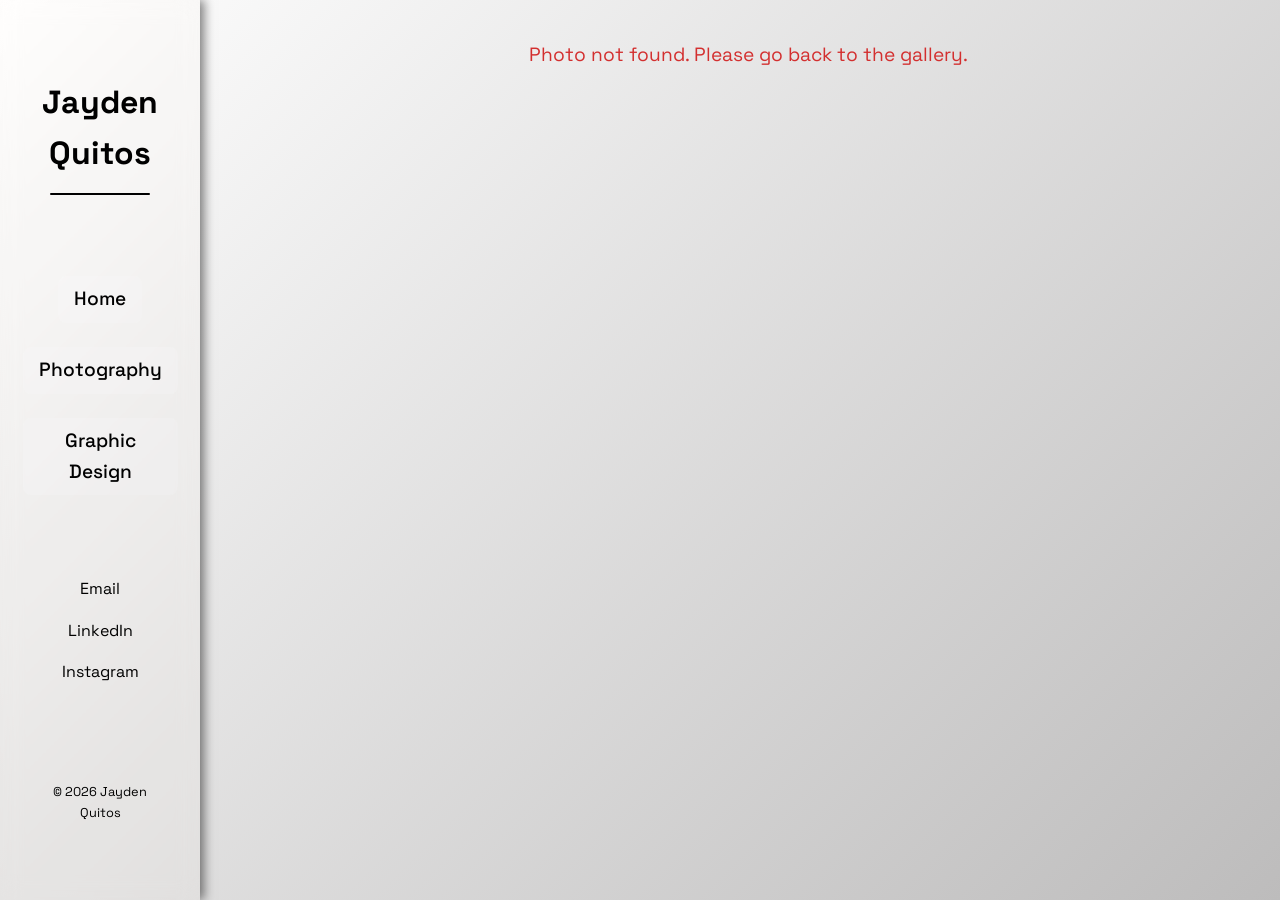
<file: photo-detail.html>
<!DOCTYPE html>
<html lang="en">
<head>
    <meta charset="UTF-8">
    <meta name="viewport" content="width=device-width, initial-scale=1.0">
    <title>Photo Detail - Jayden Quitos Portfolio</title>
    <link rel="stylesheet" href="styles.css">
    <link rel="preconnect" href="https://fonts.googleapis.com">
    <link rel="preconnect" href="https://fonts.gstatic.com" crossorigin>
    <link href="https://fonts.googleapis.com/css2?family=Space+Grotesk:wght@400;500;600;700&display=swap" rel="stylesheet">
    <style>
        .photo-detail-container {
            display: flex;
            max-width: 1200px;
            margin: 2rem auto;
            gap: 3rem;
            align-items: flex-start;
            position: relative;
        }
        
        .photo-image-container {
            flex: 1;
            max-width: 450px;
        }
        
        .photo-image {
            width: 100%;
            height: auto;
            border-radius: 12px;
            box-shadow: 0 8px 20px rgba(0, 0, 0, 0.3);
        }
        
        .photo-info {
            flex: 1;
            max-width: 500px;
        }
        
        .photo-title {
            font-size: 2rem;
            font-weight: 700;
            color: #000000;
            margin-bottom: 1rem;
        }
        
        .photo-category {
            font-size: 1.2rem;
            color: #666;
            margin-bottom: 2rem;
            font-weight: 500;
        }
        
        .photo-description {
            font-size: 1.1rem;
            line-height: 1.8;
            color: #333;
            margin-bottom: 2rem;
        }
        
        .photo-tools {
            background: rgba(247, 241, 234, 0.3);
            padding: 1.5rem;
            border-radius: 12px;
            margin-bottom: 2rem;
        }
        
        .photo-tools h3 {
            font-size: 1.3rem;
            margin-bottom: 1rem;
            color: #000000;
        }
        
        .tool-list {
            display: flex;
            flex-wrap: wrap;
            gap: 0.5rem;
        }
        
        .tool-tag {
            background: rgba(0, 0, 0, 0.1);
            padding: 0.5rem 1rem;
            border-radius: 20px;
            font-size: 0.9rem;
            font-weight: 500;
        }
        
        .back-button {
            position: absolute;
            bottom: 0;
            right: 0;
            color: #000000;
            text-decoration: none;
            font-size: 1.2rem;
            font-weight: 500;
            transition: transform 0.3s ease, color 0.3s ease, box-shadow 0.3s ease;
            padding: 0.5rem 1rem;
            border-radius: 8px;
            background: transparent;
            text-align: center;
            display: block;
        }
        
        .back-button:hover {
            color: #000000;
            background: rgba(255, 255, 255, 0.2);
            transform: scale(1.05);
            box-shadow: 0 8px 20px rgba(0, 0, 0, 0.4);
        }
        
        .loading {
            text-align: center;
            padding: 2rem;
            font-size: 1.2rem;
            color: #666;
        }
        
        .error {
            text-align: center;
            padding: 2rem;
            font-size: 1.2rem;
            color: #d32f2f;
        }
        
        @media (max-width: 768px) {
            .photo-detail-container {
                flex-direction: column;
                gap: 2rem;
                margin: 1rem;
            }
            
            .photo-image-container,
            .photo-info {
                max-width: 100%;
            }
            
            .photo-title {
                font-size: 1.5rem;
            }
        }
    </style>
</head>
<body>
    <header>
        <div class="header-content">
            <div class="header-name">
                <h1>Jayden Quitos</h1>
            </div>
            <nav class="header-nav">
                <a href="index.html" class="nav-link">Home</a>
                <a href="photography.html" class="nav-link">Photography</a>
                <a href="graphic-design.html" class="nav-link">Graphic Design</a>
            </nav>
            <div class="header-connections">
                <div class="connection-item">
                    <a href="mailto:jayden.quitos@outlook.com" class="connection-link" target="_blank">Email</a>
                </div>
                <div class="connection-item">
                    <a href="https://linkedin.com/in/jayden-quitos/" class="connection-link" target="_blank">LinkedIn</a>
                </div>
                <div class="connection-item">
                    <a href="https://www.instagram.com/jaydenquitos/" class="connection-link" target="_blank">Instagram</a>
                </div>
            </div>
            <div class="copyright">
                <p>&copy; 2026 Jayden Quitos</p>
            </div>
        </div>
    </header>

    <main>
        <div id="photo-content">
            <div class="loading">Loading photo details...</div>
        </div>
    </main>

    <script>
        // Photo data with descriptions and tools used
        const photoData = {
            // Photography photos
            'Beach': {
                title: 'Sunset Beach',
                category: 'Photography',
                description: 'A stunning sunset captured at the beach during golden hour. The warm colors and dramatic clouds create a mesmerizing atmosphere that showcases the beauty of nature.',
                tools: ['Canon EOS R5', '24-70mm lens', 'Lightroom', 'Photoshop'],
                image: 'assets/Beach.jpg'
            },
            'Pretty Girl': {
                title: 'Portrait Session',
                category: 'Photography',
                description: 'A professional portrait session focusing on natural lighting and authentic expressions. This image demonstrates skill in working with subjects to capture genuine emotions.',
                tools: ['Canon EOS R5', '85mm prime lens', 'Natural lighting', 'Lightroom'],
                image: 'assets/Pretty Girl.jpg'
            },
            'background': {
                title: 'Urban Background',
                category: 'Photography',
                description: 'An urban exploration shot that captures the texture and character of city architecture. The interplay of light and shadow creates depth and visual interest.',
                tools: ['Canon EOS R5', '16-35mm wide angle', 'Golden hour', 'Lightroom'],
                image: 'assets/background.jpg'
            },
            'Concert': {
                title: 'Live Performance',
                category: 'Photography',
                description: 'Dynamic concert photography capturing the energy and emotion of live music performance. Low light conditions and fast movement present unique challenges.',
                tools: ['Canon EOS R5', '70-200mm lens', 'Low light', 'High ISO', 'Lightroom'],
                image: 'assets/Concert.jpg'
            },
            // Graphic Design works
            'Travis': {
                title: 'Travis Scott Poster',
                category: 'Graphic Design',
                description: 'A promotional poster design for a music event featuring bold typography and vibrant colors. This piece demonstrates skills in composition and visual hierarchy.',
                tools: ['Adobe Photoshop', 'Adobe Illustrator', 'Typography', 'Color theory'],
                image: 'assets/Travis.png'
            },
            'Kendrick': {
                title: 'Kendrick Lamar Artwork',
                category: 'Graphic Design',
                description: 'Artistic interpretation combining photography and digital effects to create a unique visual style. This work showcases advanced photo manipulation techniques.',
                tools: ['Adobe Photoshop', 'Photo manipulation', 'Digital effects', 'Color grading'],
                image: 'assets/Kendrick.png'
            },
            'Me': {
                title: 'Self Portrait Design',
                category: 'Graphic Design',
                description: 'A personal project exploring self-expression through digital art. This piece combines photography with graphic elements to create a unique visual narrative.',
                tools: ['Adobe Photoshop', 'Portrait retouching', 'Digital art', 'Composition'],
                image: 'assets/Me.jpg'
            },
            'GT': {
                title: 'Gaming Tournament Graphics',
                category: 'Graphic Design',
                description: 'Professional graphics package for an esports tournament including logos, banners, and promotional materials. Demonstrates brand consistency and versatility.',
                tools: ['Adobe Illustrator', 'Adobe Photoshop', 'Brand design', 'Vector graphics'],
                image: 'assets/GT.jpg'
            }
        };

        // Get photo ID from URL parameter
        function getPhotoId() {
            const urlParams = new URLSearchParams(window.location.search);
            return urlParams.get('photo');
        }

        // Display photo details
        function displayPhotoDetails() {
            const photoId = getPhotoId();
            const contentDiv = document.getElementById('photo-content');
            
            if (!photoId || !photoData[photoId]) {
                contentDiv.innerHTML = '<div class="error">Photo not found. Please go back to the gallery.</div>';
                return;
            }
            
            const photo = photoData[photoId];
            
            contentDiv.innerHTML = `
                <div class="photo-detail-container">
                    <div class="photo-image-container">
                        <img src="${photo.image}" alt="${photo.title}" class="photo-image">
                    </div>
                    <div class="photo-info">
                        <h1 class="photo-title">${photo.title}</h1>
                        <div class="photo-category">${photo.category}</div>
                        <p class="photo-description">${photo.description}</p>
                        <div class="photo-tools">
                            <h3>Tools & Techniques</h3>
                            <div class="tool-list">
                                ${photo.tools.map(tool => `<span class="tool-tag">${tool}</span>`).join('')}
                            </div>
                        </div>
                        <a href="javascript:history.back()" class="back-button">Back</a>
                    </div>
                </div>
            `;
        }

        // Initialize when DOM is loaded
        document.addEventListener('DOMContentLoaded', displayPhotoDetails);
    </script>
</body>
</html>
</file>
<file: styles.css>
* {
    margin: 0;
    padding: 0;
    box-sizing: border-box;
}

body {
    font-family: 'Space Grotesk', sans-serif;
    line-height: 1.6;
    color: #000;
    background-image: linear-gradient(135deg, #ffffff, #bdbcbc);
    background-size: cover;
    background-position: center;
    background-repeat: no-repeat;
    background-attachment: fixed;
}

header {
    position: fixed;
    left: 0;
    top: 0;
    width: 200px;
    height: 100vh;
    z-index: 1000;
    background: rgba(247, 241, 234, 0.1);
    color: #000000;
    backdrop-filter: blur(10px);
    box-shadow: 4px 0 10px rgba(0, 0, 0, 0.5);
    display: flex;
    align-items: center;
    justify-content: center;
}

.header-content {
    display: flex;
    flex-direction: column;
    align-items: center;
    justify-content: space-between;
    height: 90vh;
    width: 100%;
    padding: 2rem;
}

.header-name {
    text-align: center;
}

.header-name h1 {
    font-size: 2rem;
    margin-bottom: 0;
    font-weight: 700;
    position: relative;
    padding-bottom: 1rem;
}

.header-name h1::after {
    content: '';
    position: absolute;
    bottom: 0;
    left: 50%;
    transform: translateX(-50%);
    width: 100px;
    height: 2px;
    background: #000000;
    border-radius: 1px;
}

.header-nav {
    display: flex;
    flex-direction: column;
    gap: 1.5rem;
    align-items: center;
}

.nav-link {
    color: #000000;
    text-decoration: none;
    font-size: 1.2rem;
    font-weight: 500;
    transition: transform 0.3s ease, color 0.3s ease, box-shadow 0.3s ease;
    padding: 0.5rem 1rem;
    border-radius: 8px;
    background: rgba(255, 255, 255, 0.1);
    text-align: center;
}

.nav-link:hover {
    color: #000000;
    background: rgba(255, 255, 255, 0.2);
    transform: scale(1.05);
    box-shadow: 0 8px 20px rgba(0, 0, 0, 0.4);
}

.header-connections {
    display: flex;
    flex-direction: column;
    gap: 1rem;
    align-items: center;
}

.connection-item {
    text-align: center;
}

.connection-link {
    color: #000000;
    text-decoration: none;
    font-size: 1rem;
    font-weight: 400;
    transition: color 0.3s ease;
}

.connection-link:hover {
    color: #000000;
}

.copyright {
    text-align: center;
    margin-top: 1rem;
}

.copyright p {
    color: #000000;
    font-size: 0.8rem;
    font-weight: 400;
    margin: 0;
}

/* ========================================
   MAIN CONTENT LAYOUT
   ======================================== */
main {
    padding: 0.5rem 0.25rem 0.5rem 220px; 
    min-height: 100vh;
    display: flex;
    flex-direction: column;
    align-items: center; /* UPDATED: Center grids and text in remaining space */
    justify-content: flex-start;
}

/* ========================================
   INDEX PAGE HIGHLIGHTS GRID
   ======================================== */
.portfolio-container {
    display: flex;
    flex-direction: column;
    gap: 0.5rem;
    width: 100%;
    max-width: calc(100vw - 220px - 0.5rem);
    margin: 0 auto;
    align-items: center;
}

.portfolio-category {
    display: flex;
    flex-direction: column;
    align-items: center;
    gap: 1rem;
    width: 100%;
}

.portfolio-grid {
    display: grid;
    grid-template-columns: repeat(auto-fit, minmax(min(220px, 15vw), 1fr));
    gap: clamp(0.5rem, 2vw, 1.5rem);
    width: 100%;
    max-width: calc(100vw - 220px - 0.5rem);
    margin: 0 auto;
    justify-content: center; 
    justify-items: center;
}

.section-title {
    color: #000000;
    font-size: clamp(1.2rem, 3vw, 2rem);
    font-weight: 600;
    text-align: center;
    margin-top: 0.5rem;
    margin-bottom: 0.5rem; 
}

/* ========================================
   GRID SYSTEMS
   ======================================== */
.photos-grid, .graphic-design-grid, .photography-grid {
    display: grid;
    gap: clamp(0.5rem, 2vw, 1.5rem);
    justify-content: center;
    justify-items: center;
    width: 100%;
    max-width: calc(100vw - 220px - 0.5rem);
    margin: 0 auto;
    text-align: center;
}

.photos-grid, .graphic-design-grid {
    grid-template-columns: repeat(5, 1fr);
}

.photography-grid {
    grid-template-columns: repeat(5, 1fr);
}

/* ========================================
   PHOTO ITEMS
   ======================================== */
.highlight-square, .photo-item, .graphic-design-item {
    width: 100%;
    max-width: min(300px, 22vw);
    aspect-ratio: 4 / 5;
    border-radius: 12px;
    overflow: hidden;
    cursor: pointer;
    transition: transform 0.3s ease, box-shadow 0.3s ease;
    box-shadow: 0 4px 6px rgba(0, 0, 0, 0.3);
}

.highlight-square {
    aspect-ratio: 4 / 5;
}

.highlight-square:hover, .photo-item:hover, .graphic-design-item:hover {
    transform: scale(1.05);
    box-shadow: 0 8px 20px rgba(0, 0, 0, 0.4);
}

.highlight-square img, .photo-item img, .graphic-design-item img {
    width: 100%;
    height: 100%;
    object-fit: cover;
    image-rendering: -webkit-optimize-contrast;
    image-rendering: smooth;
    image-rendering: high-quality;
    backface-visibility: hidden;
    transform: translateZ(0);
    transition: transform 0.3s ease;
    filter: none;
    will-change: transform;
}

/* ========================================
   GALLERY CONTAINERS
   ======================================== */
.photography-gallery, .graphic-design-gallery {
    display: flex;
    flex-direction: column;
    align-items: center; /* UPDATED: Centers Title and Grid block */
    gap: 1rem;
    width: 100%;
    max-width: calc(100vw - 220px - 0.5rem);
    margin: 0 auto;
}

.gallery-title {
    font-size: clamp(2rem, 4vw, 3rem);
    font-weight: 700;
    color: #000000;
    text-align: center;
    margin: 0;
}

/* ========================================
   MOBILE RESPONSIVE
   ======================================== */
@media (max-width: 768px) {
    header {
        width: 150px;
    }
    
    .header-name h1 {
        font-size: 1.4rem;
    }
    
    .nav-link {
        font-size: 1.1rem;
        padding: 0.4rem 0.8rem;
    }
    
    .connection-link {
        font-size: 1rem;
    }
    
    main {
        padding: 2rem 1rem 2rem 170px;
        display: flex;
        flex-direction: column;
        align-items: center; /* UPDATED: Mobile center */
        justify-content: flex-start;
    }
    
    .photos-grid, .graphic-design-grid, .photography-grid {
        grid-template-columns: repeat(5, 1fr);
        gap: clamp(0.6rem, 1.2vw, 1rem);
    }
    
    .highlight-square {
        width: 100%;
        max-width: min(200px, 22vw);
    }
}

/* ========================================
   TABLET RESPONSIVE
   ======================================== */
@media (max-width: 1024px) and (min-width: 769px) {
    header {
        width: 180px;
    }
    
    main {
        padding: 2rem 1rem 2rem 200px;
    }
    
    .photos-grid, .graphic-design-grid, .photography-grid {
        grid-template-columns: repeat(5, 1fr);
        gap: clamp(0.7rem, 1.3vw, 1.1rem);
    }
}

/* ========================================
   PHOTO MODAL
   ======================================== */
.photo-modal {
    display: none;
    position: fixed;
    z-index: 9999;
    left: 0;
    top: 0;
    width: 100%;
    height: 100%;
    background-color: rgba(0, 0, 0, 0.9);
    justify-content: center;
    align-items: center;
    animation: fadeIn 0.3s ease;
}

.modal-content {
    position: relative;
    max-width: 95vw;
    max-height: 95vh;
    display: flex;
    justify-content: center;
    align-items: center;
}

.modal-content img {
    max-width: 100%;
    max-height: 95vh;
    object-fit: contain;
    border-radius: 8px;
    box-shadow: 0 10px 30px rgba(0, 0, 0, 0.5);
}

.close-modal {
    position: absolute;
    top: 20px;
    right: 20px;
    color: #ffffff;
    font-size: 40px;
    font-weight: bold;
    cursor: pointer;
    transition: color 0.3s ease;
    line-height: 1;
    z-index: 10000;
    background: rgba(0, 0, 0, 0.5);
    width: 50px;
    height: 50px;
    border-radius: 50%;
    display: flex;
    align-items: center;
    justify-content: center;
}

.close-modal:hover {
    color: #cccccc;
}

@keyframes fadeIn {
    from { opacity: 0; }
    to { opacity: 1; }
}

/* ========================================
   ULTRA WIDE SCREENS
   ======================================== */
@media (min-width: 1400px) {
    .photos-grid, .graphic-design-grid, .photography-grid {
        grid-template-columns: repeat(5, 1fr);
        max-width: calc(100vw - 220px - 0.5rem);
        gap: clamp(0.8rem, 1.4vw, 1.2rem);
    }
    
    .portfolio-grid {
        grid-template-columns: repeat(5, 1fr);
        max-width: calc(100vw - 220px - 0.5rem);
        gap: clamp(0.8rem, 1.4vw, 1.2rem);
    }
}
</file>
